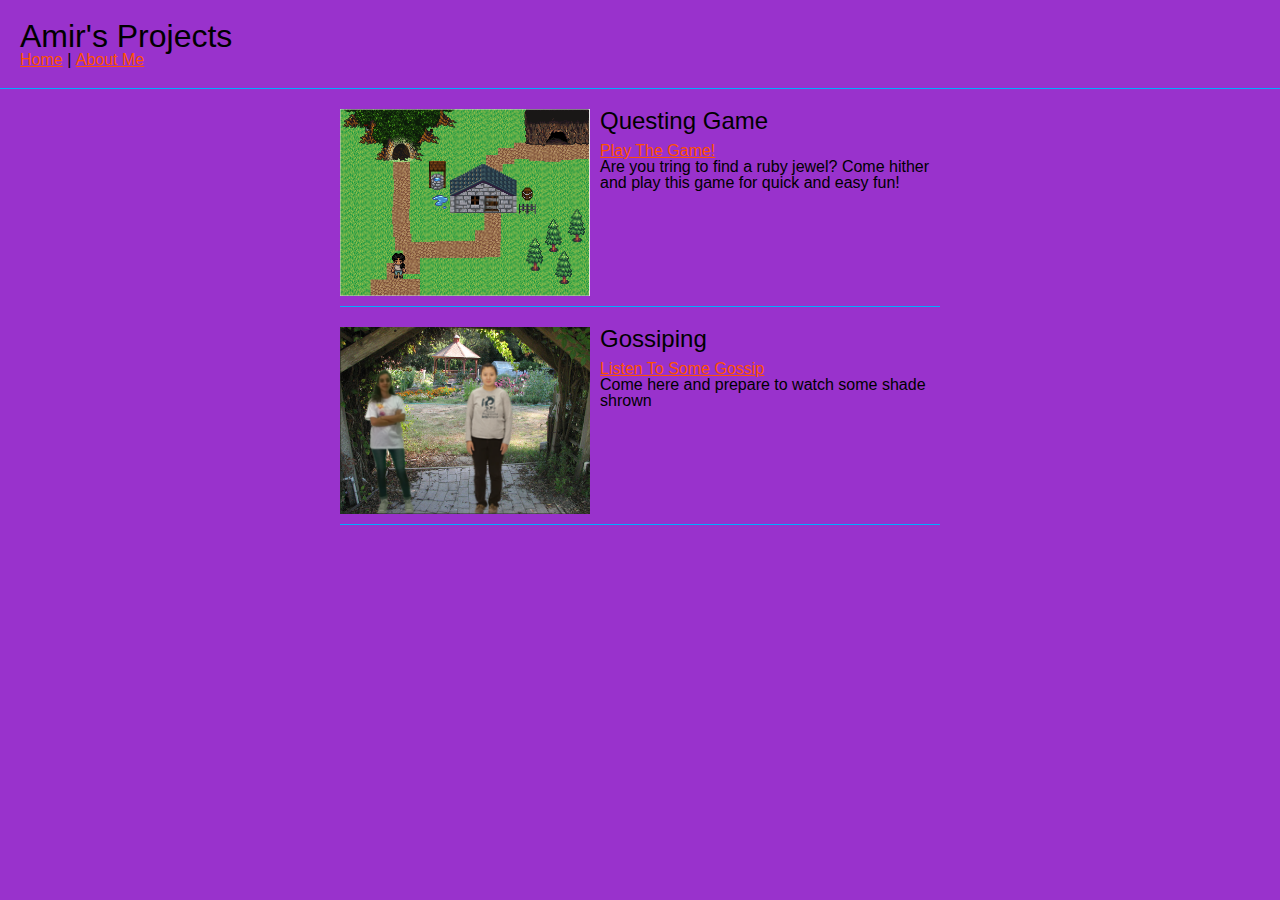
<file: index.html>
<!DOCTYPE html>
<html lang="en"></html>
<head>
    <meta charset="utf-8" />
   <title>Amir's Website </title>

   <link rel="stylesheet" href="reset.css" type="text/css">
   <link rel="stylesheet" href="styles.css" type="text/css">
</head>
<body>
    <header>
        <h1>Amir's Projects</h1>
        <nav>
            <ul>
                <li><a href="index.html">Home</a></li>
                <li>|</li>
                <li><a href="aboutme.html">About Me</a></li>
            </ul>
        </nav>
    </header>
<div id="projects">
    <!-- start of project template-->
    <div class="project">
        <img src="img/ScratchProjImportant.PNG"/>
        <h2>Questing Game</h2>
        <p><a href="https://scratch.mit.edu/projects/241012921/">Play The Game!</a></p>
        <p>Are you tring to find a ruby jewel? Come hither and play this game for quick and easy fun!</p>
        <div class="clear"></div>
    </div>
    <!-- end of project template-->
    <!-- start of project template-->
    <div class="project">
            <img src="img/SnapLab.PNG"/>
            <h2>Gossiping</h2>
            <p><a href="https://snap.berkeley.edu/snapsource/snap.html#present:Username=amiradel&ProjectName=U1L2-Gossip-Amir%26Ciara">Listen To Some Gossip</a></p>
            <p>Come here and prepare to watch some shade shrown</p>
            <div class="clear"></div>
        </div>
        <!-- end of project template-->
</div>
</body>
</html>
</file>
<file: styles.css>
body {
    font-family: sans-serif;
    background-color: #9932CC;
}
header {
    margin-bottom: 20px;
    padding: 20px;
    border-bottom: 1px solid rgb(0, 174, 255);
}
header h1 {
    font-size: 2em;
}
header nav ul li {
    display: inline;
}
a{
    color: rgb(255, 81, 0)
}
a:hover{
    color: #00AEFF ;
}
.project {
    margin-bottom: 20px;
    border-bottom: 1px solid rgb(0, 174, 255)
}
.project img, #aboutme img {
    width: 250px;
    float: left;
    margin-right: 10px;
    margin-bottom: 10px;
}
.project h2, #aboutme h2 {
    font-size: 1.5em;
    margin-bottom: 10px;
}
.clear {
    clear: both;
}
#projects, #aboutme {
    margin: 0 auto; /* centers projects div*/
    width: 90%; /* adds space on either side*/
    max-width: 600px; /* keeps div from getting too wide*/
}
</file>
